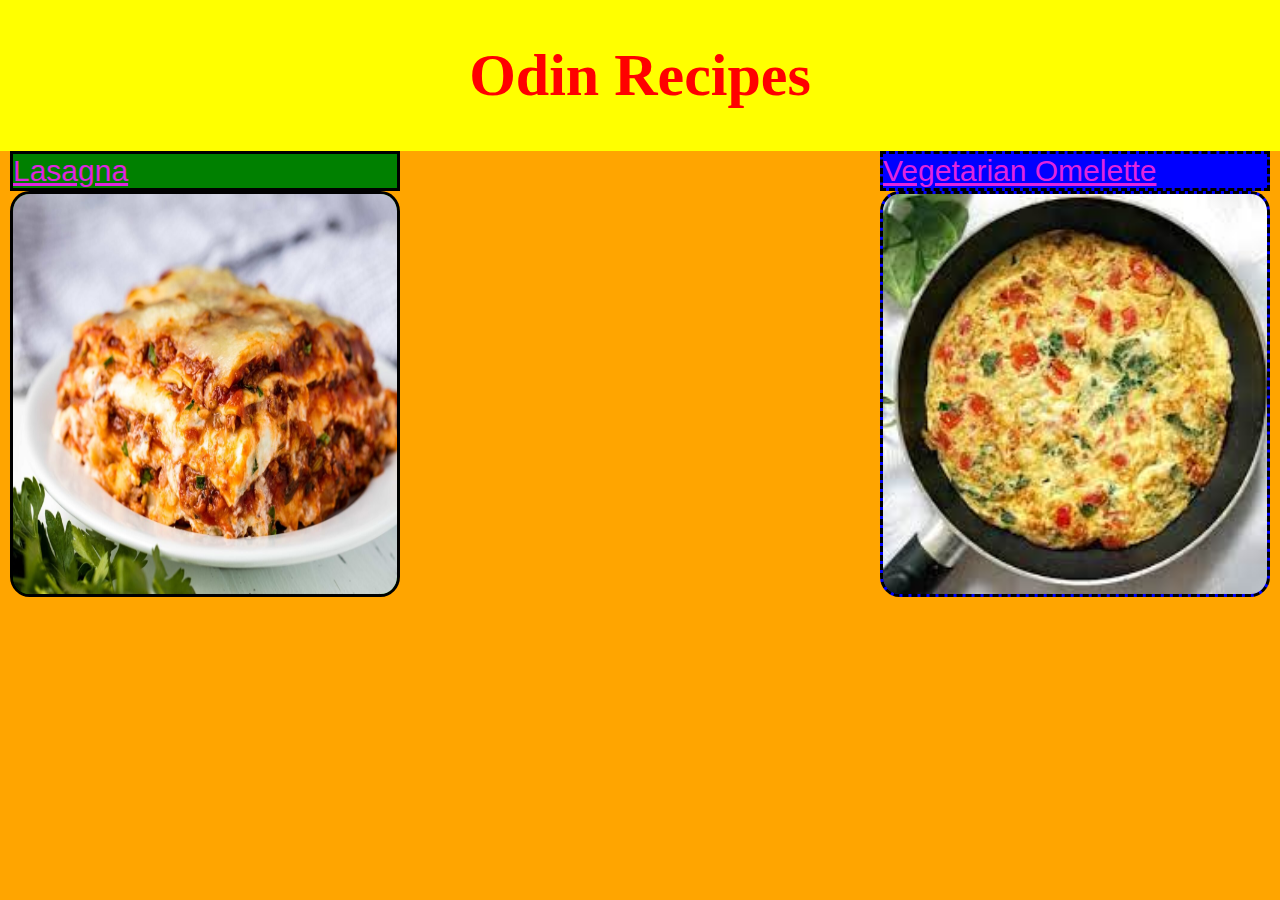
<file: index.html>
<!DOCTYPE html>
<html lang="en">
<head>
    <meta charset="UTF-8">
    <meta http-equiv="X-UA-Compatible" content="IE=edge">
    <meta name="viewport" content="width=device-width, initial-scale=1.0">
    <title>Recipes</title>
    <link rel="stylesheet" href="style.css">
</head>
<body>
    <div class="header">
        <h1>Odin Recipes</h1>
    </div>
    <div class="align-left">
        <a href="recipes/lasagna/lasagna.html">Lasagna</a>
    </div>
    <div class="align-right">
        <a href="recipes/omelette/omelette.html">Vegetarian Omelette</a>
    </div>
    <div style="clear: both;"></div>
    
    <img class="align-left" src="recipes/lasagna/lasagna.jpg"
    width="400px" height="400px">
    <img class="align-right" src="recipes/omelette/omelette.jpeg"
    width="400px" height="400px">
    
</body>
</html>
</file>
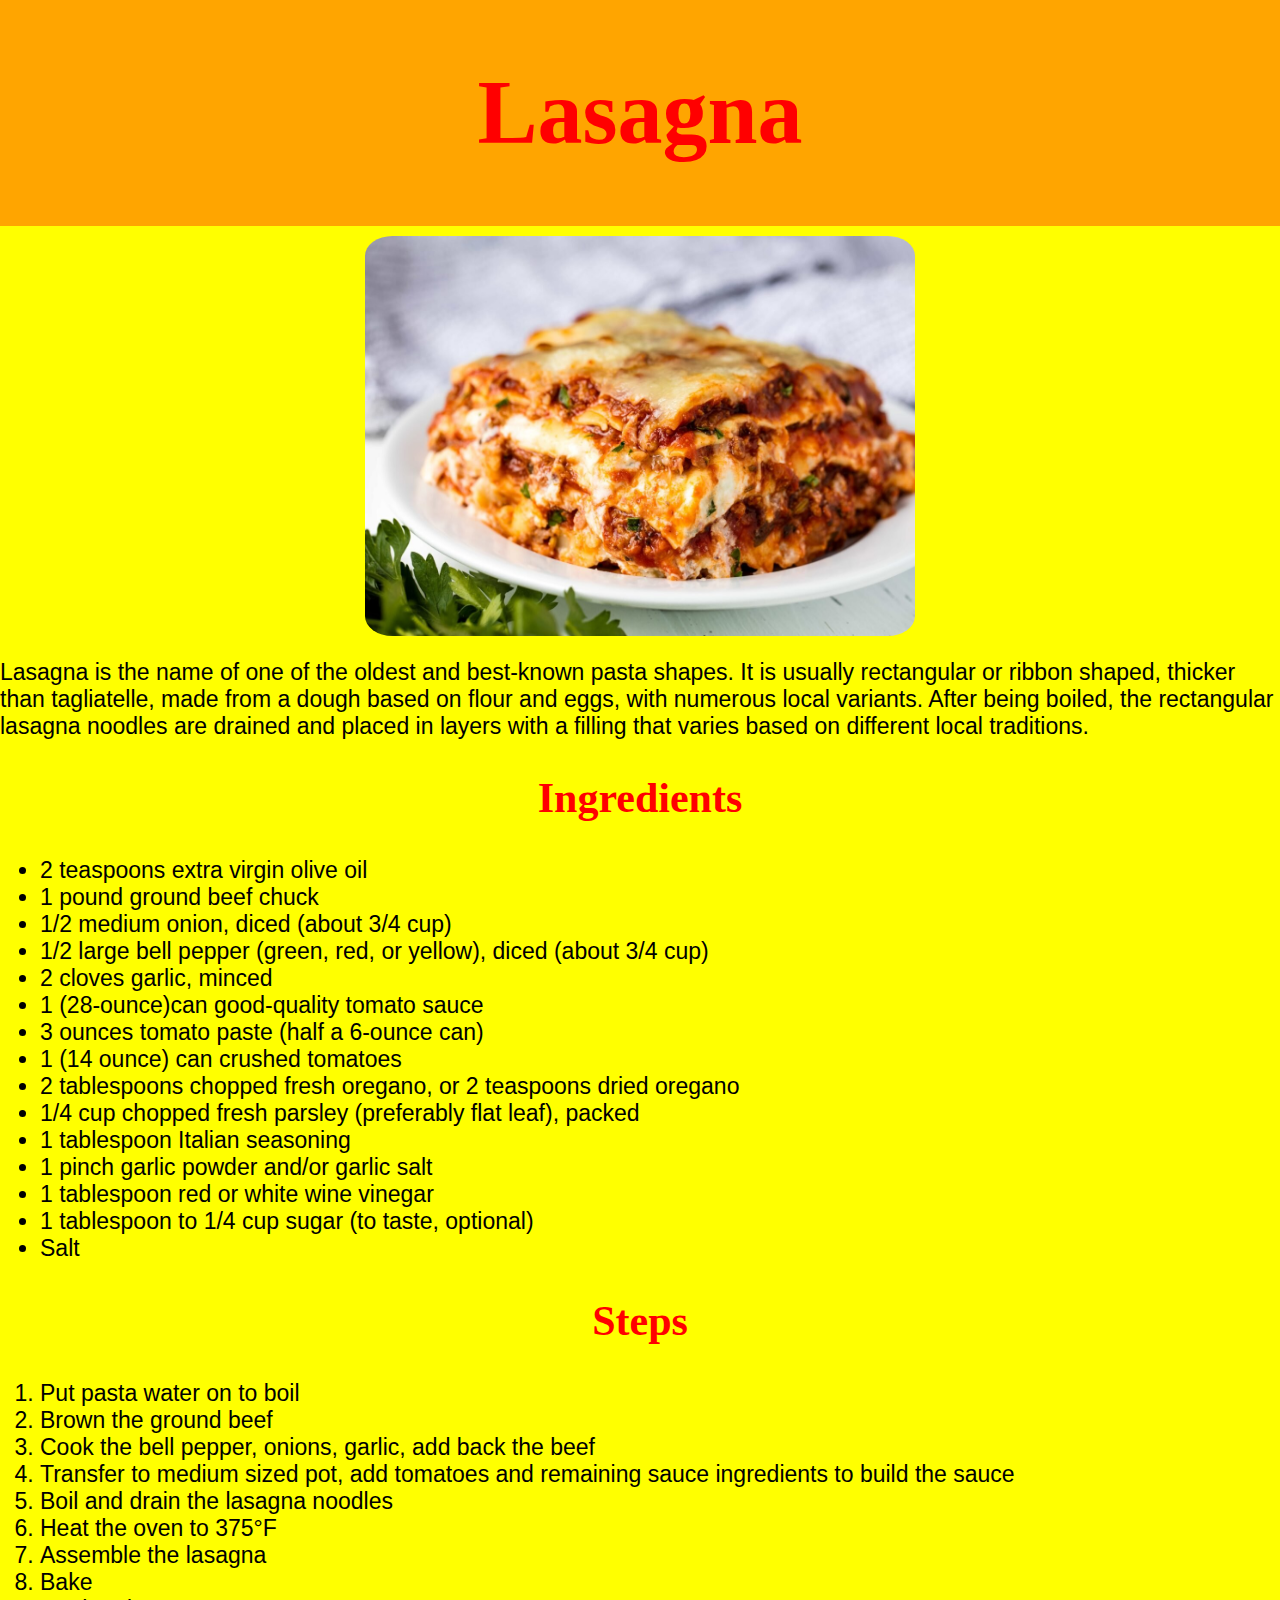
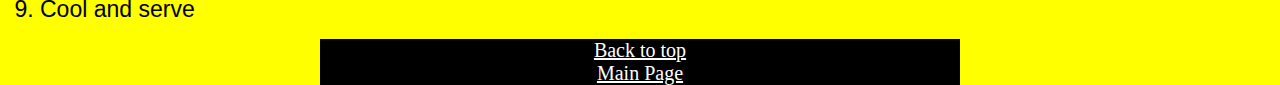
<file: recipes/lasagna/lasagna.html>
<!DOCTYPE html>
<html lang="en">
<head>
    <meta charset="UTF-8">
    <meta http-equiv="X-UA-Compatible" content="IE=edge">
    <meta name="viewport" content="width=device-width, initial-scale=1.0">
    <title>Lasagna Recipe</title>
    <link rel="stylesheet" href="lasagna.css">
</head>
<body>
    <div class="header">
        <h1>Lasagna</h1>
    </div>
    <img id="main-img" src="lasagna.jpg" width="550" 
    height="400">
    <p>Lasagna is the name of one of the oldest and best-known pasta shapes.
        It is usually rectangular or ribbon shaped, thicker than tagliatelle, 
        made from a dough based on flour and eggs, with numerous local variants. 
        After being boiled, the rectangular lasagna noodles are drained and placed 
        in layers with a filling that varies based on different local traditions. </p>
    <h2>Ingredients</h2>
    <ul>
        <li>2 teaspoons extra virgin olive oil </li>
        <li>1 pound ground beef chuck </li>
        <li>1/2 medium onion, diced (about 3/4 cup) </li>
        <li>1/2 large bell pepper (green, red, or yellow), diced (about 3/4 cup) </li>
        <li>2 cloves garlic, minced </li>
        <li>1 (28-ounce)can good-quality tomato sauce </li>
        <li>3 ounces tomato paste (half a 6-ounce can) </li>
        <li>1 (14 ounce) can crushed tomatoes </li>
        <li>2 tablespoons chopped fresh oregano, or 2 teaspoons dried oregano</li>
        <li>1/4 cup chopped fresh parsley (preferably flat leaf), packed </li>
        <li>1 tablespoon Italian seasoning </li>
        <li>1 pinch garlic powder and/or garlic salt </li>
        <li>1 tablespoon red or white wine vinegar </li>
        <li>1 tablespoon to 1/4 cup sugar (to taste, optional) </li>
        <li>Salt</li>
    </ul>
    <h2>Steps</h2>
    <ol>
        <li>Put pasta water on to boil</li>
        <li>Brown the ground beef</li>
        <li>Cook the bell pepper, onions, garlic, add back the beef</li>
        <li>Transfer to medium sized pot, 
            add tomatoes and remaining sauce ingredients to build the sauce</li>
        <li>Boil and drain the lasagna noodles </li>
        <li>Heat the oven to 375°F </li>
        <li>Assemble the lasagna</li>
        <li>Bake</li>
        <li>Cool and serve</li>
    </ol>
    <div class="bottom-links">
    <a href="#top">Back to top</a>
    <div></div>
    <a href="../../index.html">Main Page</a>
    </div>
</body>
</html>
</file>
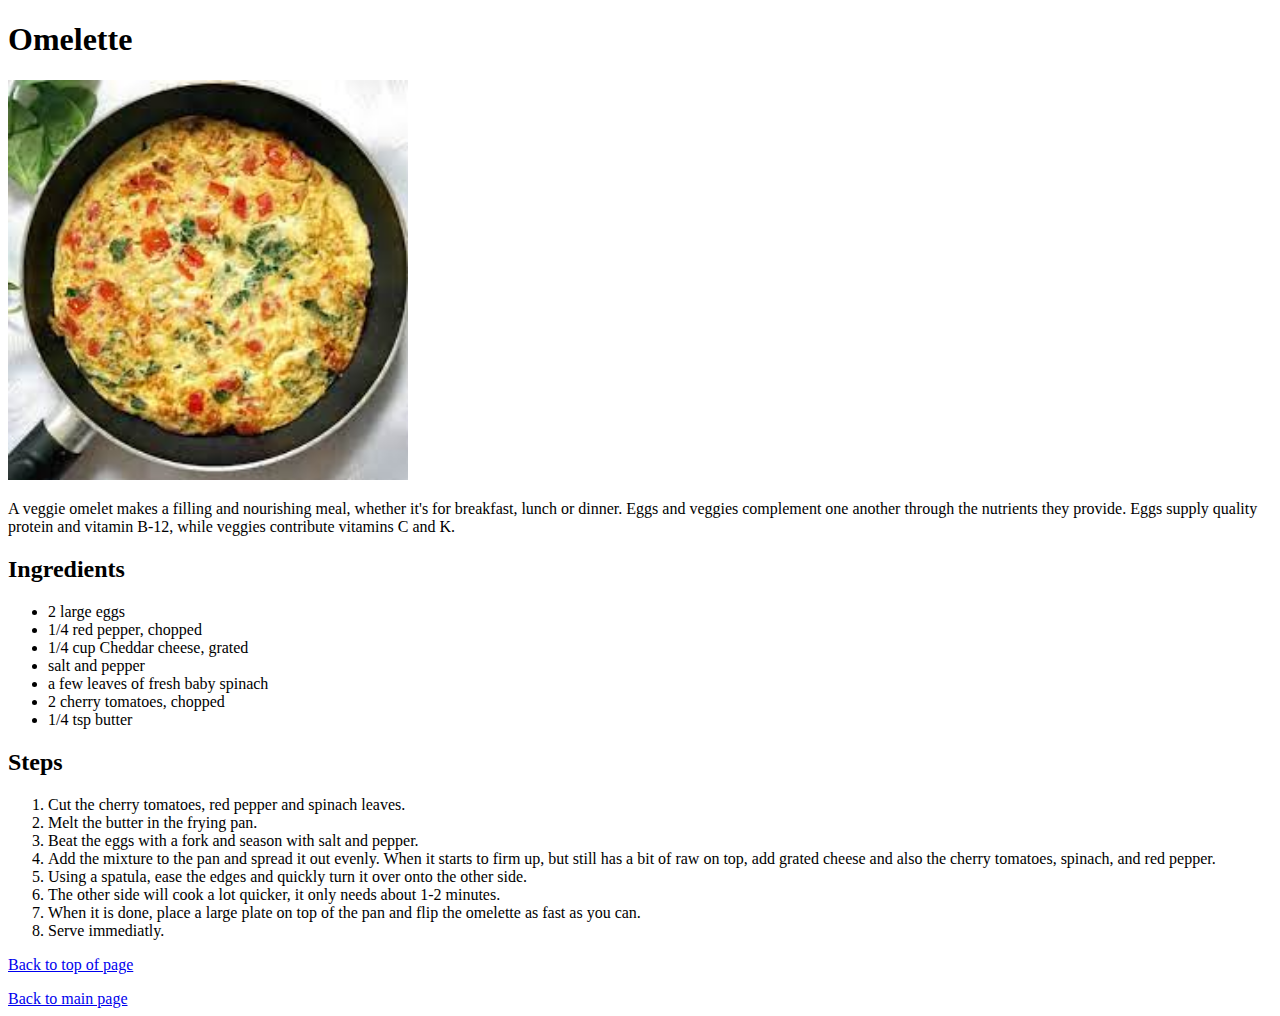
<file: recipes/omelette/omelette.html>
<!DOCTYPE html>
<html lang="en">
<head>
    <meta charset="UTF-8">
    <meta http-equiv="X-UA-Compatible" content="IE=edge">
    <meta name="viewport" content="width=device-width, initial-scale=1.0">
    <title>Omelette</title>
</head>
<body>
    <h1>Omelette</h1>
    <img src="omelette.jpeg" alt="Vegetarian Omelette" width="400" 
    height="400">
    <p>A veggie omelet makes a filling and nourishing meal, 
        whether it's for breakfast, lunch or dinner. 
        Eggs and veggies complement one another through the nutrients they provide. 
        Eggs supply quality protein and vitamin B-12, 
        while veggies contribute vitamins C and K.</p>

    <h2>Ingredients</h2>
    <ul>
        <li>2 large eggs</li>
        <li>1/4 red pepper, chopped</li>
        <li>1/4 cup Cheddar cheese, grated</li>
        <li>salt and pepper</li>
        <li>a few leaves of fresh baby spinach</li>
        <li>2 cherry tomatoes, chopped </li>
        <li>1/4 tsp butter</li>
    </ul>
    
    <h2>Steps</h2>
    <ol>
        <li>Cut the cherry tomatoes, red pepper and spinach leaves.</li>
        <li>Melt the butter in the frying pan.</li>
        <li>Beat the eggs with a fork and season with salt and pepper.</li>
        <li>Add the mixture to the pan and spread it out evenly. 
            When it starts to firm up, but still has a bit of raw on top, 
            add grated cheese and also the cherry tomatoes, 
            spinach, and red pepper.</li>
        <li>Using a spatula, ease the edges and quickly turn it over onto the other side.</li>
        <li>The other side will cook a lot quicker, it only needs about 1-2 minutes.</li>
        <li>When it is done, place a large plate on top of the pan and 
            flip the omelette as fast as you can.</li>
        <li>Serve immediatly.</li>
    </ol>

    <a href="#top">Back to top of page</a>
    <p></p>
    <a href="../../index.html">Back to main page</a>
    
</body>
</html>
</file>
<file: style.css>
.header{   
    color: red;
    background-color: yellow;
    font-family: "Times New Roman", sans-serif;
    padding: 1px;
    font-size: 30px;
    text-align: center;
}

a{
    font-family: sans-serif;
    font-size: 30px;
}

.align-left{
    background-color: green;
	float: left;
    width: 30%;
    border-style: solid;
    margin-left: 10px;
    
}
.align-right {
	float: right;
    width: 30%;
    background-color: blue;
    border-style: dashed;
    margin-right: 10px;
}
img{
    border-radius: 5%;
}
body{
    background-color: orange;

    padding-bottom: 40px;
    margin: 0;
}

a{color:rgb(223, 37, 223)}
</file>
<file: recipes/lasagna/lasagna.css>
.header, h2{
    font-family: "Times New Roman", sans-serif;
    color:red;
    font-size: 42px;
    text-align: center;


}

.header {
    padding: 1px;
    background: orange;
    font-size: 45px;
  }

.bottom-links{
    text-align: center;
    font-size: 20px;
}

img{
    margin-top: 10px;
    display: block;
    margin-left: auto;
    margin-right: auto;
    border-radius: 5%;
}

body{
    background-color: yellow;
    margin: 0;
    
}

p,li{
    font-family: sans-serif;
    font-size: 23px;
}

a{
    color: white;
}

.bottom-links{
    
    background: black;
    width:50%;
    margin-left: 25%;
}
</file>
